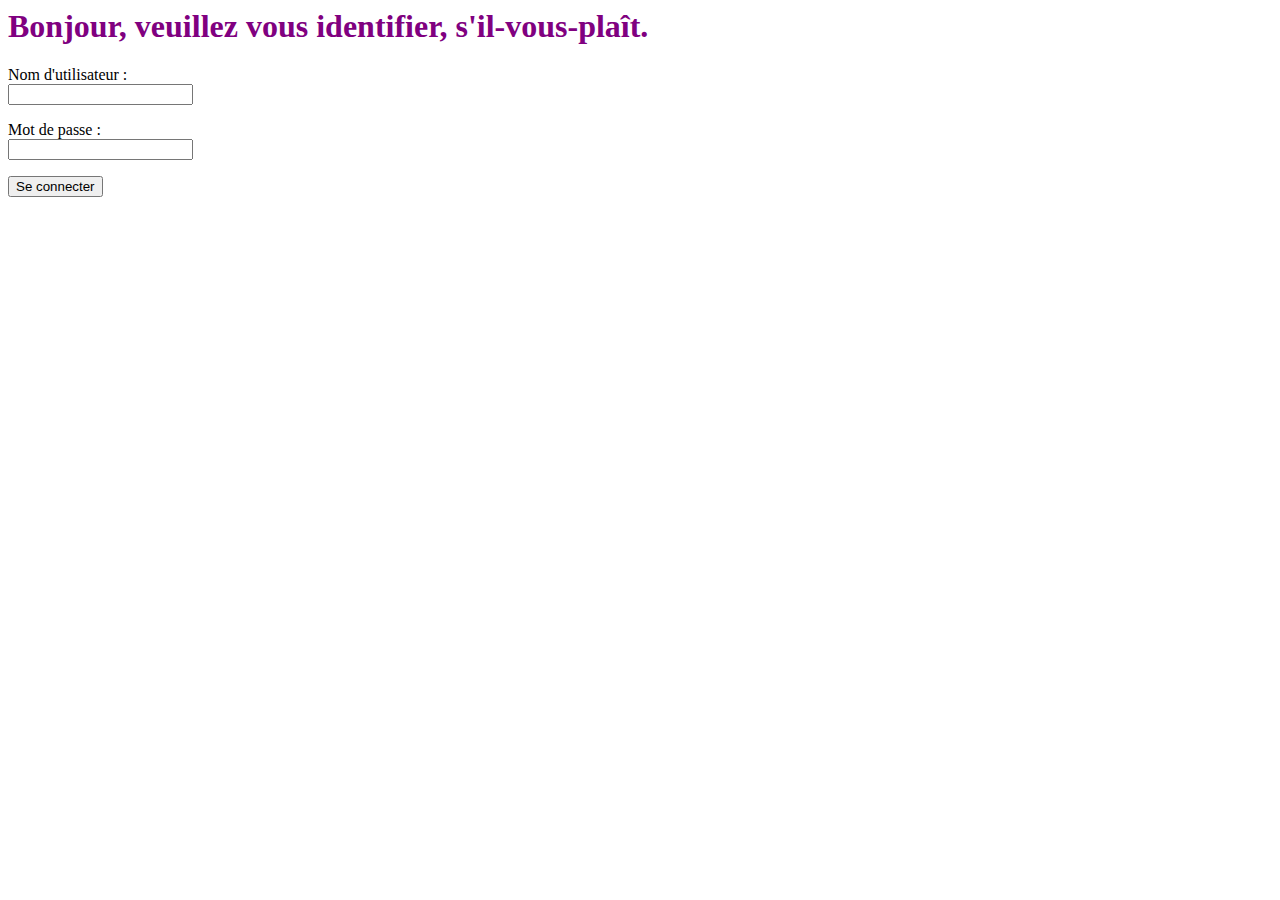
<file: index.html>
<!DOCTYPE hmtl>
<html lang="fr">

	<!-- 
		BUT : SE CONNECTER A LA BASE DE DONNEES 
		ENTREE : IDENTIFIANT ET MOT DE PASSE UTILISATEUR
		SORTIE : CONNECTION ET ACCES AU MENU
	-->
	
	<head>
		<meta charset="utf-8">
		<title>Connexion BDD</title>
		<link rel="stylesheet" href="webApp_style.css"/>
	</head>

	<body>		
		<form action="webApp_gestion_connexion.php" method="POST">
			<h1>Bonjour, veuillez vous identifier, s'il-vous-plaît.</h1>
			
			<p>
				<label for="conn_name">Nom d'utilisateur : </label><br/>
				<input type="text" name="conn_name" required="true"/>
			</p>
			
			<p>
				<label for="conn_password">Mot de passe : </label><br/>
				<input type="password" name="conn_password" required="true"/>
			</p>
			
			<p>
				<input type="submit" value="Se connecter" />
			</p>
		</form>
		
		<script src="script.js"></script>
	</body>
	
</html>
</file>
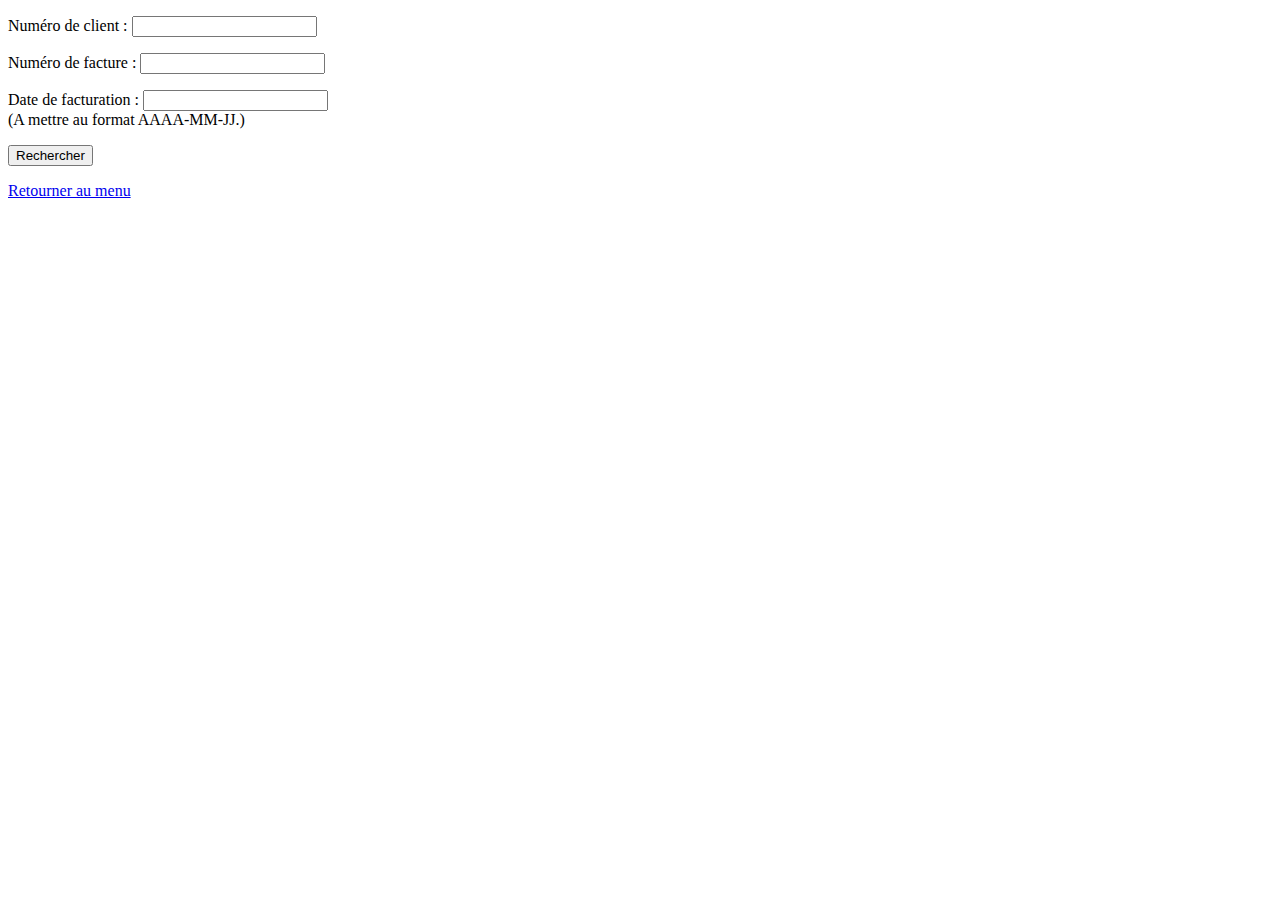
<file: webApp_page_impression_facture.html>
<!DOCTYPE html>

	<!--
		BUT 	: AFFICHER UNE FACTURE CHOISIE PAR L'UTILISATEUR
		ENTREE 	: SAISIES DANS LE FORMULAIRE
		SORTIE	: ENVOI DU FORMULAIRE VERS LA PAGE PHP LE GERANT (webApp_gestion_impression_factures.php)
	-->
	
	<head>
		<meta charset="utf-8">
		<title>Impression facture</title>
		<link rel="stylesheet" type="text/css" href="webApp_style.css" media="screen"/>
		<link rel="stylesheet" type="text/css" href="webApp_print.css" media="print"/>
	</head>
	
	<body>
				
		<!-- FORMULAIRE POUR CHERCHER ET AFFICHER LES FACTURES ETABLIES -->							
		<form class="li_form" id="visu_li3_form" action="webApp_gestion_impression_factures.php" method="POST">
			<p>
				<label for="idcli">Numéro de client : </label>
				<input type="text" name="idcli" required />
			</p>
			
			<p>
				<label for="idfacture">Numéro de facture : </label>
				<input type="text" name="idfacture" required />
			</p>
					
			<p>
				<label for="datefacture">Date de facturation : </label>
				<input type="text" name="datefacture" required /><br/>
				<span>(A mettre au format AAAA-MM-JJ.)</span>
			</p>
					
			<p>
				<input type="submit" value="Rechercher" />
			</p>
				
		</form>	

		<!-- Permet de revenir à la page précédente -->
		<p><a href="webApp_page_utilisateur.html">Retourner au menu</a></p>
	</body>
</html>
</file>
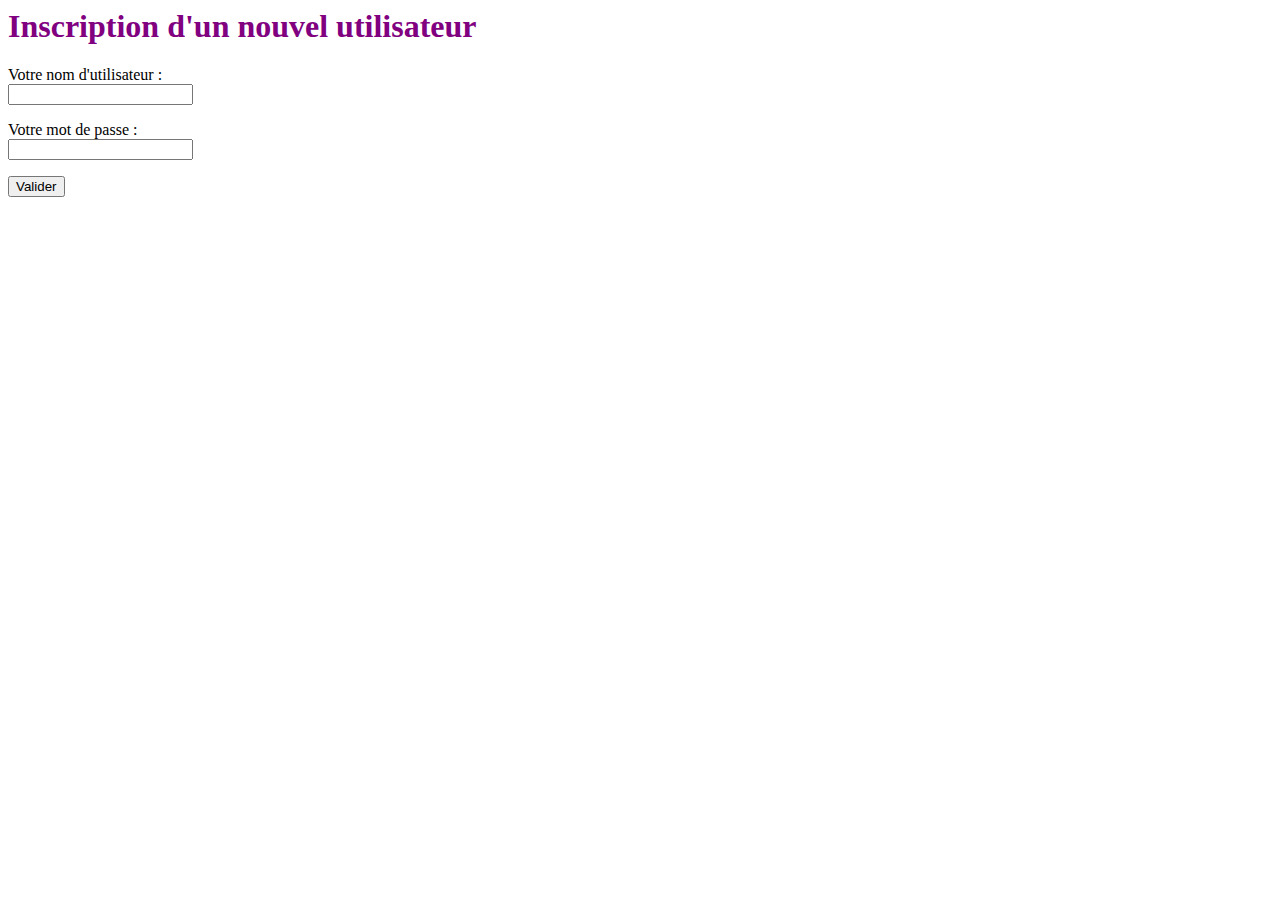
<file: webApp_page_inscription.html>
﻿<!DOCTYPE hmtl>
<html lang="fr">

	<!-- PAGE CREEE POUR RENTRER DES UTILISATEURS DANS LA BASE DE DONNEES -->
	
	<head>
		<meta charset="utf-8">
		<title>Inscription BDD</title>
		<link rel="stylesheet" href="webApp_style.css"/>
	</head>

	<body>		
		<form action="webApp_gestion_inscription.php" method="POST">
			<h1>Inscription d'un nouvel utilisateur</h1>
			
			<p>
				<label for="insc_name">Votre nom d'utilisateur : </label><br/>
				<input type="text" name="insc_name" required="true"/>
			</p>
			
			<p>
				<label for="insc_password">Votre mot de passe : </label><br/>
				<input type="password" name="insc_password" required="true"/>
			</p>
			
			<p>
				<input type="submit" value="Valider" />
			</p>
		</form>
		
		<script src="script.js"></script>
	</body>
	
</html>
</file>
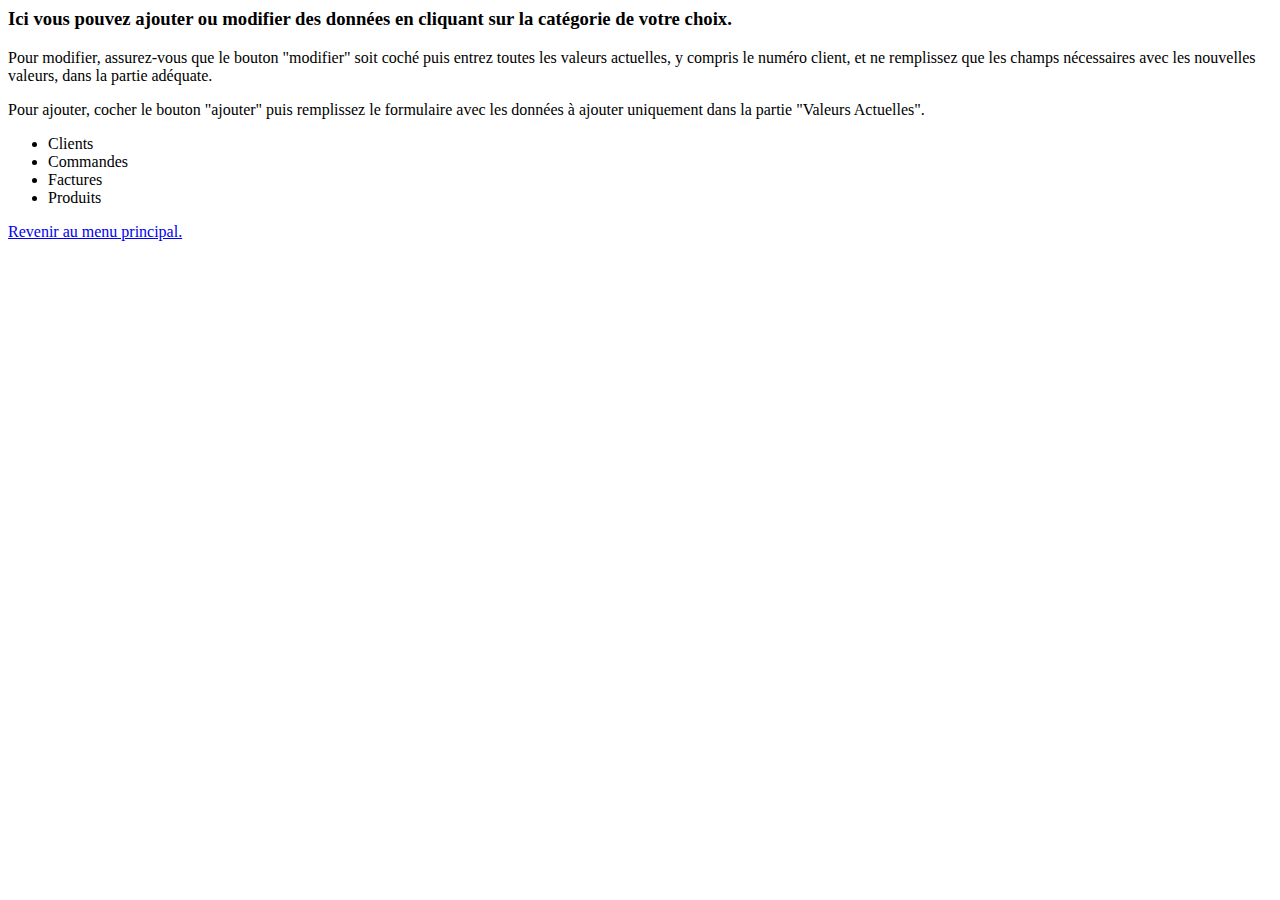
<file: webApp_page_modification.html>
<! DOCTYPE html>
	
	<!--
		BUT 	: PERMETTRE A L'UTILISATEUR DE METTRE A JOUR LA BASE DE DONNEES
		ENTREE 	: INFORMATIONS SAISIES PAR L'UTILISATEUR
		SORTIE	: APPEL DU FICHIER PHP GERANT L'IMPLEMENTATION DES DONNEES DANS LA BASE
	-->
	
	<head>
		<meta charset="utf-8">
		<title>Application gestion BDD</title>
		<link rel="stylesheet" type="text/css" href="webApp_style.css" media="screen"/>
	</head>
	
	<body>
		<h3>Ici vous pouvez ajouter ou modifier des données en cliquant sur la catégorie de votre choix.</h3>
		<p>
			Pour modifier, assurez-vous que le bouton "modifier" soit coché puis
			entrez toutes les valeurs actuelles, y compris le numéro client,
			et ne remplissez que les champs nécessaires avec les nouvelles valeurs, 
			dans la partie adéquate.
		</p>
		<p>	
			Pour ajouter, cocher le bouton "ajouter" puis
			remplissez le formulaire avec les données à ajouter uniquement dans la partie "Valeurs Actuelles".
		</p>
		
		<ul class="menu" id = "maj"  >

			<!-- CLIENTS -->
			
			<li id="visu_li1">Clients</li>
				<form class="li_form" id="visu_li1_form" action="webApp_gestion_modification_clients.php" method="POST">
					
					<input type="radio" name="choix_cli" value="Modification" checked /> Modifier<br/>
					<input type="radio" name="choix_cli" value="Ajout" /> Ajouter<br/>
					
					<div style = "margin : 20px;" >
						<table style = "border : 3px green solid;" >
							<tr>
								<th>
									Valeurs actuelles
								</th>
								
								<th>
									Nouvelles valeurs
								</th>
							</tr>
							
							<tr>
								<td>
									<label for="nomcli">Nom du client : </label><br/>
									<input type="text" name="nomcli" required />
								</td>
								
								<td>
									<label for="new_nomcli">Nouveau nom du client : </label><br/>
									<input type="text" name="new_nomcli" />
								</td>
							</tr>
							
							<tr>
								<td>
									<label for="pnomcli">Prénom du client : </label><br/>
									<input type="text" name="pnomcli" required />
								</td>
								
								<td>
									<label for="new_pnomcli">Nouveau prénom du client : </label><br/>
									<input type="text" name="new_pnomcli" />
								</td>
							</tr>
							
							<tr>
								<td>
									<label for="adrcli">Adresse du client : </label><br/>
									<input type="text" name="adrcli" required/>
								</td>
								
								<td>
									<label for="new_adrcli">Nouvelle adresse du client : </label><br/>
									<input type="text" name="new_adrcli" />
								</td>
							</tr>
							
							<tr>
								<td>
									<label for="cpcli">Code postal du client : </label><br/>
									<input type="text" name="cpcli" required />
								</td>
								
								<td>
									<label for="new_cpcli">Nouveau code postal : </label><br/>
									<input type="text" name="new_cpcli" />
								</td>
							</tr>
								
							<tr>
								<td>
									<label for="villecli">Ville du client : </label><br/>
									<input type="text" name="villecli" required />
								</td>
								
								<td>
									<label for="new_villecli">Nouvelle ville : </label><br/>
									<input type="text" name="new_villecli" />
								</td>	
							</tr>
							
							<tr>
								<td>
									<label for="payscli">Pays du client : </label><br/>
									<input type="text" name="payscli" required/>
								</td>
								
								<td>
									<label for="new_payscli">Nouveau pays : </label><br/>
									<input type="text" name="new_payscli" />
								</td>
							</tr>
						</table>
					</div>
					<p>
						<input type="submit" value="Envoyer" />
					</p>
				</form>
				
		<!-- COMMANDES -->	
			
			<li id="visu_li2">Commandes</li>
				<form class="li_form" id="visu_li2_form" action="webApp_gestion_modification_commandes.php" method="POST">
					
					<input type="radio" name="choix_comm" value="Modification" checked /> Modifier<br/>
					<input type="radio" name="choix_comm" value="Ajout" /> Ajouter<br/>
					
					<div style = "margin : 20px;" >
						<table style = "border : 3px green solid;" >
							
							<tr>
								<th>
									Valeurs actuelles
								</th>
								
								<th>
									Nouvelles valeurs
								</th>
							</tr>
							
							<tr>
								<td>
								<label for="numfacture">Numéro de facture : </label><br/>
								<input type="text" name="numfacture" required />
								</td>
								
								<td>
								<!-- En cas d'ajout de nouvelle facture, le numéro s'implémente tout seul
										Il n'est pas modifiable, car clé étrangère et unique -->
								</td>
							</tr>

							<tr>
								<td>
									<label for="numprod">Numéro de produit : </label><br/>
									<input type="text" name="numprod" required />
								</td>
								
								<td>
									<!-- Clé étrangère impossible à modifier -->
								</td>
							</tr>
							
							<tr>
								<td>
									<label for="qprod">Quantité de produit : </label><br/>
									<input type="text" name="qprod" />
								</td>
								
								<td>
									<label for="new_qprod">Nouvelle quantité : </label><br/>
									<input type="text" name="new_qprod" />
								</td>
							</tr>
						</table>
					</div>
					
					<p>
						<input type="submit" value="Envoyer" />
					</p>
				</form>
				
			<!-- FACTURES -->	
		
			<li id="visu_li3">Factures</li>
				<form class="li_form" id="visu_li3_form" action="webApp_gestion_modification_factures.php" method="POST">
					
					<div style = "margin : 20px;" >
						<table style = "border : 3px green solid;" >
							<tr>
								<th>
									Ajouter une facture
								</th>
							</tr>
							
							<tr>
								<td>
									<label for="idcli">Numéro de client : </label><br/>
									<input type="text" name="idcli" required />
								</td>	
							</tr>
							
							<tr>
								<td>
									<label for="datefacture">Date de facturation : </label><br/>
									<input type="text" name="datefacture" required />
								</td>
							</tr>
						</table>
					</div>
					<p>
						<input type="submit" value="Envoyer" />
					</p>
					
				</form>
			
			<!-- PRODUITS -->	
				
			<li id="visu_li4">Produits</li>
				<form class="li_form" id="visu_li4_form" action="webApp_gestion_modification_produits.php" method="POST">
					
					<input type="radio" name="choix_prod" value="Modification" checked /> Modifier<br/>
					<input type="radio" name="choix_prod" value="Ajout" /> Ajouter<br/>
					
					<div style = "margin : 20px;" >
						<table style = "border : 3px green solid;" >
							<tr>
								<th>
									Valeurs actuelles
								</th>
								
								<th>
									Nouvelles valeurs
								</th>
							</tr>
							
							<tr>
								<td>
									<label for="idprod">Numéro de produit : </label><br/>
									<input type="text" name="idprod" />
								</td>
								
								<td>
									<!-- Valeur auto-incrémentée -->
								</td>
							</tr>
								
							<tr>
								<td>
									<label for="nomprod">Nom de produit : </label><br/>
									<input type="text" name="nomprod" required />
								</td>
								
								<td>
									<label for="new_nomprod">Nouveau libellé : </label><br/>
									<input type="text" name="new_nomprod" />
								</td>
							</tr>
								
							<tr>
								<td>
									<label for="prixprod">Prix unitaire HT : </label><br/>
									<input type="text" name="prixprod" required />
								</td>
								
								<td>
									<label for="new_prixprod">Nouveau PUHT : </label><br/>
									<input type="text" name="new_prixprod" />
								</td>
							</tr>
						</table>
					</div>
					<p>
						<input type="submit" value="Envoyer" />
					</p>
				</form>
		</ul>
		
		<footer>
			<a href = "webApp_page_utilisateur.html" >Revenir au menu principal.</a>
		</footer>
		
		<!-- Intégration du script javascript et jquery pour l'animation du menu déroulant -->
		<script src="jquery.min.js"></script>
		<script src="script.js"></script>
		
	</body>
</html>
</file>
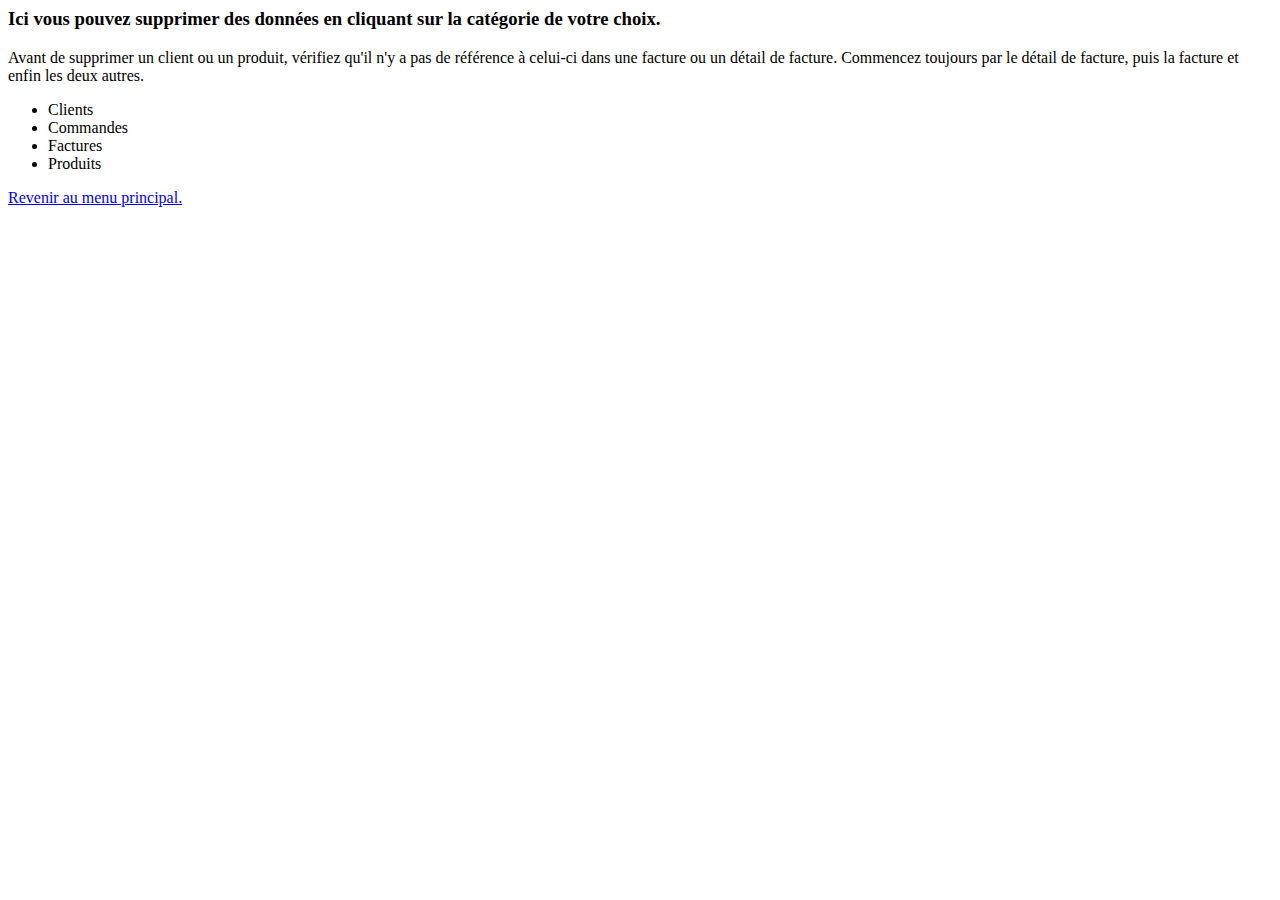
<file: webApp_page_suppression.html>
<! DOCTYPE html>
	
	<!--
		BUT 	: PERMETTRE A L'UTILISATEUR DE SUPPRIMER DES DONNEES
		ENTREE 	: INFORMATIONS SAISIES PAR L'UTILISATEUR
		SORTIE	: APPEL DU FICHIER PHP GERANT LA SUPPRESSION DES DONNEES DANS LA BASE
	-->
	
	<head>
		<meta charset="utf-8">
		<title>Application gestion BDD</title>
		<link rel="stylesheet" type="text/css" href="webApp_style.css" media="screen"/>
	</head>
	
	<body>
		<h3>Ici vous pouvez supprimer des données en cliquant sur la catégorie de votre choix.</h3>
		<p>
			Avant de supprimer un client ou un produit, vérifiez qu'il n'y a pas de référence à celui-ci dans une facture ou 
			un détail de facture. Commencez toujours par le détail de facture, puis la facture et enfin les deux autres.
		</p>
		
		<ul class="menu" id = "maj"  >

		<!-- CLIENTS -->
			
			<li id="visu_li1">Clients</li>
				
				<div class="li_form" id="visu_li1_form" >
					<form action="webApp_gestion_suppression_clients.php" method="POST">
						<div style = "margin : 20px;" >
							<table style = "border : 3px red solid;" >
								<tr>
									<th>
										Si vous connaissez le numéro d'identifiant unique
									</th>
								</tr>
								
								<tr>
									<td>
										<label for="numcli">Numéro du client : </label><br/>
										<input type="text" name="numcli" required />
									</td>
								</tr>
								
								<tr>
									<td>
										<input type="submit" value="Envoyer" />
									</td>
								</tr>
							</table>
						</div>
					</form>
					
					<form action="webApp_gestion_suppression_clients.php" method="POST">
						<div style = "margin : 20px;" >
							<table style = "border : 3px orange solid;">
								<tr>
									<th>
										Si vous n'êtes pas sûr du numéro client
									</th>
								</tr>
								
								<tr>
									<td>
										<label for="nomcli">Nom du client : </label><br/>
										<input type="text" name="nomcli" required />
									</td>
								</tr>
								
								<tr>
									<td>
										<label for="pnomcli">Prénom du client : </label><br/>
										<input type="text" name="pnomcli" required />
									</td>
								</tr>
								
								<tr>
									<td>
										<label for="adrcli">Adresse du client : </label><br/>
										<input type="text" name="adrcli" required/>
									</td>				
								</tr>
								
								<tr>
									<td>
										<label for="cpcli">Code postal du client : </label><br/>
										<input type="text" name="cpcli" required />
									</td>
								</tr>
									
								<tr>
									<td>
										<label for="villecli">Ville du client : </label><br/>
										<input type="text" name="villecli" required />
									</td>
								</tr>
								
								<tr>
									<td>
										<label for="payscli">Pays du client : </label><br/>
										<input type="text" name="payscli" required/>
									</td>
								</tr>
								
								<tr>
									<td>
										<input type="submit" value="Envoyer" />
									</td>
								</tr>
							</table>
						</div>
					</form>
				</div>
				
		<!-- COMMANDES -->	
			
			<li id="visu_li2">Commandes</li>
				<form class="li_form" id="visu_li2_form" action="webApp_gestion_suppression_commandes.php" method="POST">
					
					
					<div style = "margin : 20px;" >
						<table style = "border : 3px yellow solid;" >
							<tr>
								<th>
									Suppression du détail d'une facture
								</th>
							</tr>
							
							<tr>
								<td>
									<label for="numfacture">Numéro de facture : </label><br/>
									<input type="text" name="numfacture" required />
								</td>
							</tr>
							
							<tr>
								<td>
									<label for="numprod">Numéro de produit : </label><br/>
									<input type="text" name="numprod" required />
								</td>
							</tr>
							
							<tr>
								<td>
									<label for="quantite">Quantité facturée : </label><br/>
									<input type="text" name="quantite" required/>
								</td>				
							</tr>
							
							<tr>
								<td>
									<input type="submit" value="Envoyer" />
								</td>
							</tr>
						</table>
					</div>
				</form>
				
		<!-- FACTURES -->	
		
			<li id="visu_li3">Factures</li>
				<form class="li_form" id="visu_li3_form" action="webApp_gestion_suppression_factures.php" method="POST">
					
					<div style = "margin : 20px;" >
						<table style = "border : 3px orange solid;" >
							<tr>
								<th>
									Suppression de facture
								</th>
							</tr>
							
							<tr>
								<td>
									<label for="numfacture">Numéro de facture : </label><br/>
									<input type="text" name="numfacture" required />
								</td>
							</tr>
							
							<tr>
								<td>
									<label for="datefacture">Date de facturation : </label><br/>
									<input type="text" name="datefacture" required />
								</td>
							</tr>
							
							<tr>
								<td>
									<label for="numcli">Numéro de client : </label><br/>
									<input type="text" name="numcli" required/>
								</td>				
							</tr>
							
							<tr>
								<td>
									<input type="submit" value="Envoyer" />
								</td>
							</tr>
						</table>
					</div>
				</form>
			
		<!-- PRODUITS -->	
				
			<li id="visu_li4">Produits</li>
				<form class="li_form" id="visu_li4_form" action="webApp_gestion_suppression_produits.php" method="POST">
					
					<div style = "margin : 20px;" >
						<table style = "border : 3px red solid;" >
							<tr>
								<th>
									Supprimer un produit du catalogue
								</th>
							</tr>
							
							<tr>
								<td>
									<label for="numprod">Numéro de produit : </label><br/>
									<input type="text" name="numprod" required />
								</td>
							</tr>
							<tr>
								<td>
									<label for="prixprod">Prix hors taxe du produit : </label><br/>
									<input type="text" name="prixprod" required />
								</td>
							</tr>
							
							<tr>
								<td>
									<input type="submit" value="Envoyer" />
								</td>
							</tr>
						</table>
					</div>
				</form>
		</ul>
		
		<footer>
			<a href = "webApp_page_utilisateur.html" >Revenir au menu principal.</a>
		</footer>
		
		<!-- Intégration du script javascript et jquery pour l'animation du menu déroulant -->
		<script src="jquery.min.js"></script>
		<script src="script.js"></script>
		
	</body>
</html>
</file>
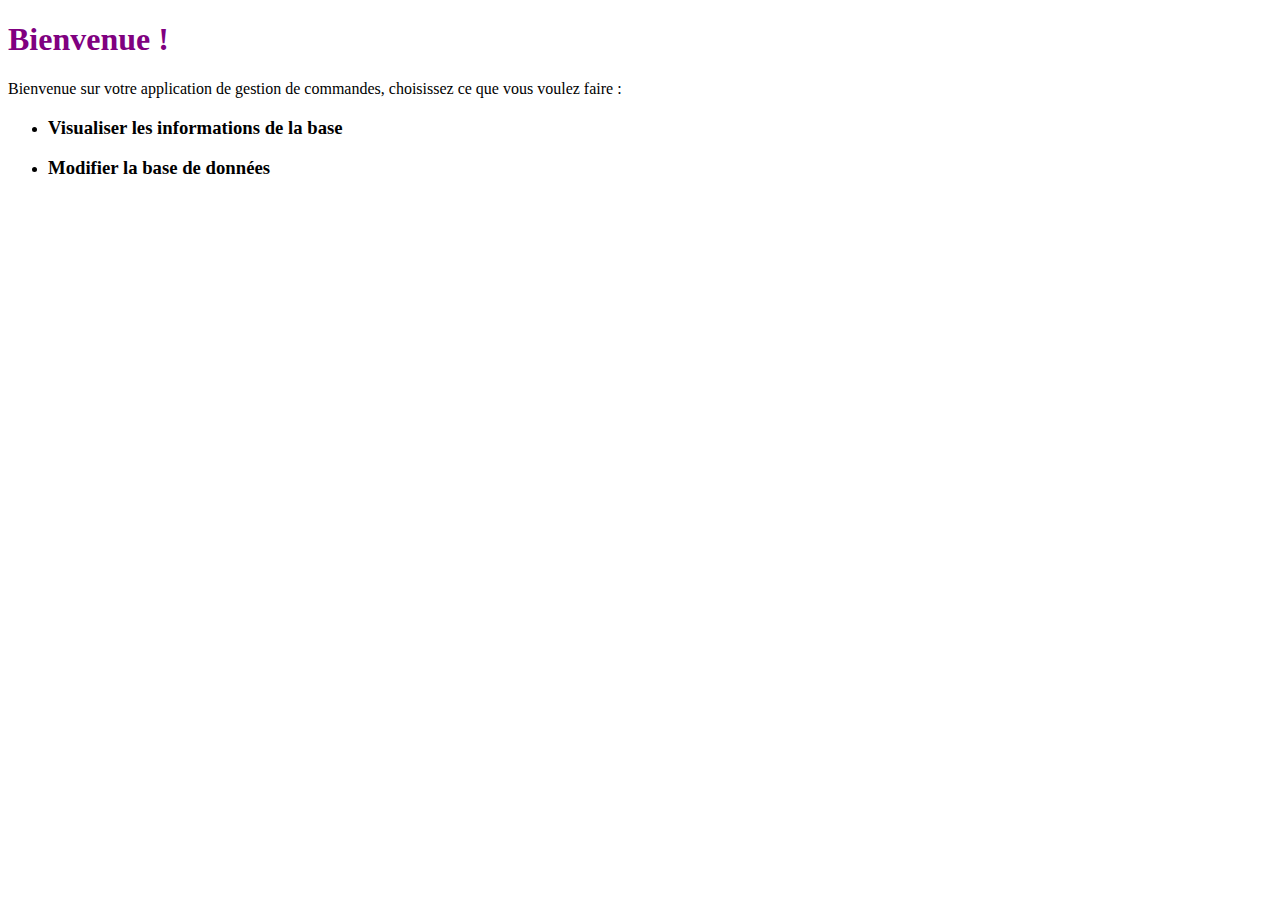
<file: webApp_page_utilisateur.html>
<!DOCTYPE html>

	<!--
		BUT 	: PERMETTRE A L'UTILISATEUR D'INTERAGIR AVEC LA BASE DE DONNEES DE SON ENTREPRISE
		ENTREE 	: CHOIX DES ACTIONS A EFFECTUER VIA UN MENU DEROULANT
		SORTIE	: AFFICHAGE OU MODIFICATION DES DONNEES SELON LE CHOIX
	-->

	<head>
		<meta charset="utf-8">
		<title>Application gestion BDD</title>
		
		<!-- Feuilles de css pour l'affichage à l'écran et l'affichage pour impression -->
		<link rel="stylesheet" type="text/css" href="webApp_style.css" media="screen"/>
		<link rel="stylesheet" type="text/css" href="webApp_print.css" media="print"/>
	</head>
	
	<body>
	
		<h1>Bienvenue !</h1>
		<p>Bienvenue sur votre application de gestion de commandes, choisissez ce que vous voulez faire :</p>
		
		<!-- Menu de choix d'actions pour l'utilisateur -->
		<nav>
			<ul>
				
			<!-- AFFICHER LES DONNEES DE LA BASE -->
				
				<li class="menu" ><h3 id="visualiser" >Visualiser les informations de la base</h3>
					<ul class="choix_menu" id="choix_menu_visu" >
					
						<!-- VOIR LES DONNEES DES CLIENTS -->
						
						<li id="visu_li1">Clients</li>
							<form class="li_form" id="visu_li1_form" action="webApp_gestion_visualisation_clients.php" method="POST">
							
								<p>
									<label for="numcli">Numéro du client : </label><br/>
									<input type="text" name="numcli" />
								</p>
				
								<p>
									<label for="nomcli">Nom du client : </label><br/>
									<input type="text" name="nomcli" />
								</p>
								
								<p>
									<label for="pnomcli">Prénom du client : </label><br/>
									<input type="text" name="pnomcli" />
								</p>
								
								<p>
									<label for="adrcli">Adresse du client : </label><br/>
									<input type="text" name="adrcli" />
								</p>
									
								<p>
									<label for="villecli">Ville du client : </label><br/>
									<input type="text" name="villecli" />
								</p>
								
								<p>
									<label for="payscli">Pays du client : </label><br/>
									<input type="text" name="payscli" />
								</p>
								
								<p>
									<input type="checkbox" name="allcli" value="allcli"> Afficher tous les clients
								</p>
								
								<p>
									<input type="submit" value="Rechercher" />
								</p>
							</form>
							
						<!-- VOIR LES DETAILS DES COMMANDES -->	
						
						<li id="visu_li2">Commandes (détail des factures)</li>
							<form class="li_form" id="visu_li2_form" action="webApp_gestion_visualisation_commandes.php" method="POST">
								<p>
									<label for="numfacture">Numéro de facture : </label><br/>
									<input type="text" name="numfacture" />
								</p>
				
								<p>
									<label for="numprod">Numéro de produit : </label><br/>
									<input type="text" name="numprod" />
								</p>
								
								<p>
									<label for="qprod">Quantité de produit : </label><br/>
									<input type="text" name="qprod" />
								</p>
								
								<p>
									<input type="checkbox" name="allcomm" value="allcomm"> Afficher toutes les commandes
								</p>
								
								<p>
									<input type="submit" value="Rechercher" />
								</p>
							</form>
							
						<!-- VOIR LES FACTURES ETABLIES -->	
					
						<li id="visu_li3">Factures</li>
							<form class="li_form" id="visu_li3_form" action="webApp_gestion_visualisation_factures.php" method="POST">
								<p>
									<label for="idcli">Numéro de client : </label><br/>
									<input type="text" name="idcli" />
								</p>
				
								<p>
									<label for="idfacture">Numéro de facture : </label><br/>
									<input type="text" name="idfacture" />
								</p>
								
								<p>
									<label for="datefacture">Date de facturation : </label><br/>
									<input type="text" name="datefacture" />
								</p>
								
								<p>
									<input type="checkbox" name="allfact" value="allfact"> Afficher toutes les factures
								</p>
								
								<p>
									<input type="submit" value="Rechercher" />
								</p>
								
								<p>
									<a href="webApp_page_impression_facture.html">Imprimer une facture</a>
								</p>
								
							</form>
							
						<!-- VOIR LES INFORMATIONS DES PRODUITS -->	
						
						<li id="visu_li4">Produits</li>
							<form class="li_form" id="visu_li4_form" action="webApp_gestion_visualisation_produits.php" method="POST">
								<p>
									<label for="idprod">Numéro de produit : </label><br/>
									<input type="text" name="idprod" />
								</p>
				
								<p>
									<label for="nomprod">Nom de produit : </label><br/>
									<input type="text" name="nomprod" />
								</p>
								
								<p>
									<label for="prixprod">Prix unitaire : </label><br/>
									<input type="text" name="prixprod" />
								</p>
								
								<p>
									<input type="checkbox" name="allprod" value="allprod"> Afficher tous les produits
								</p>
								
								<p>
									<input type="submit" value="Rechercher" />
								</p>
							</form>
					</ul>
				</li>
			
				<!-- MODIFIER LES DONNEES DE LA BASE -->
			
				<li class="menu" ><h3 id="modifier" >Modifier la base de données</h3>
					<ul class="choix_menu" id="choix_menu_modif" >
						<li><a href = "webApp_page_modification.html">Ajouter/Mettre à jour des informations</a></li>
						<li><a href = "webApp_page_suppression.html">Supprimer des données</a></li>
						<li><a href = "webApp_page_inscription.html">Insérer un nouvel utilisateur</a></li>
					</ul>
				</li>
			</ul>
		</nav>
		
	<!-- Intégration du script javascript et jquery pour l'animation du menu déroulant -->
	
		<script src="jquery.min.js"></script>
		<script src="script.js"></script>
	</body>
</html>
</file>
<file: webApp_style.css>
h1
{
	color : purple;
}

ul li ul li
{
	font-size : 20px;
}

#maj th
{
	border : solid green 1px;
}

#maj td
{
	border-right : solid green 1px;
	border-left : solid green 1px;
	padding : 10px;
}
</file>
<file: webApp_print.css>
/* Les �l�ments qui ne seront pas affich�s  */
h1, p, nav
{ 
	display :none;
}

/* Mise en page du tableau avec les donn�es */
table
{
	margin : auto;
	background-color : white;
}
</file>
